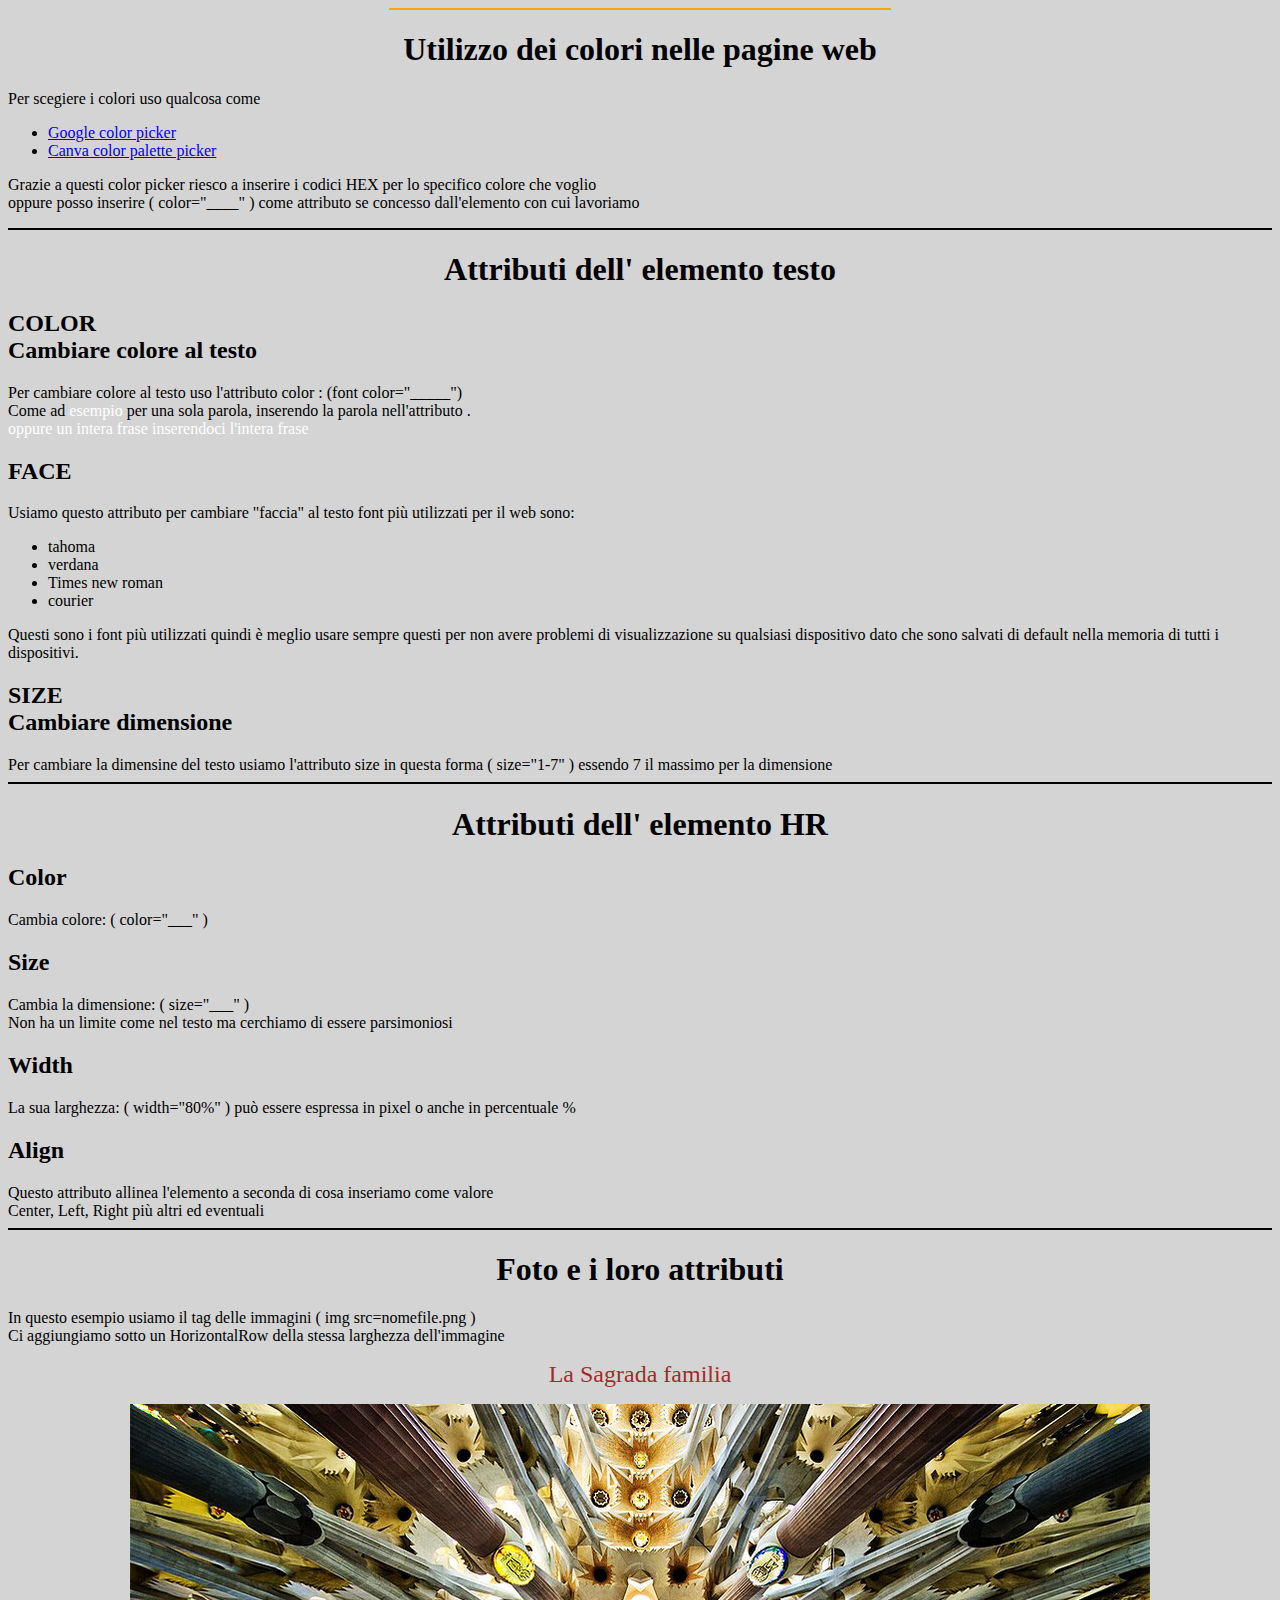
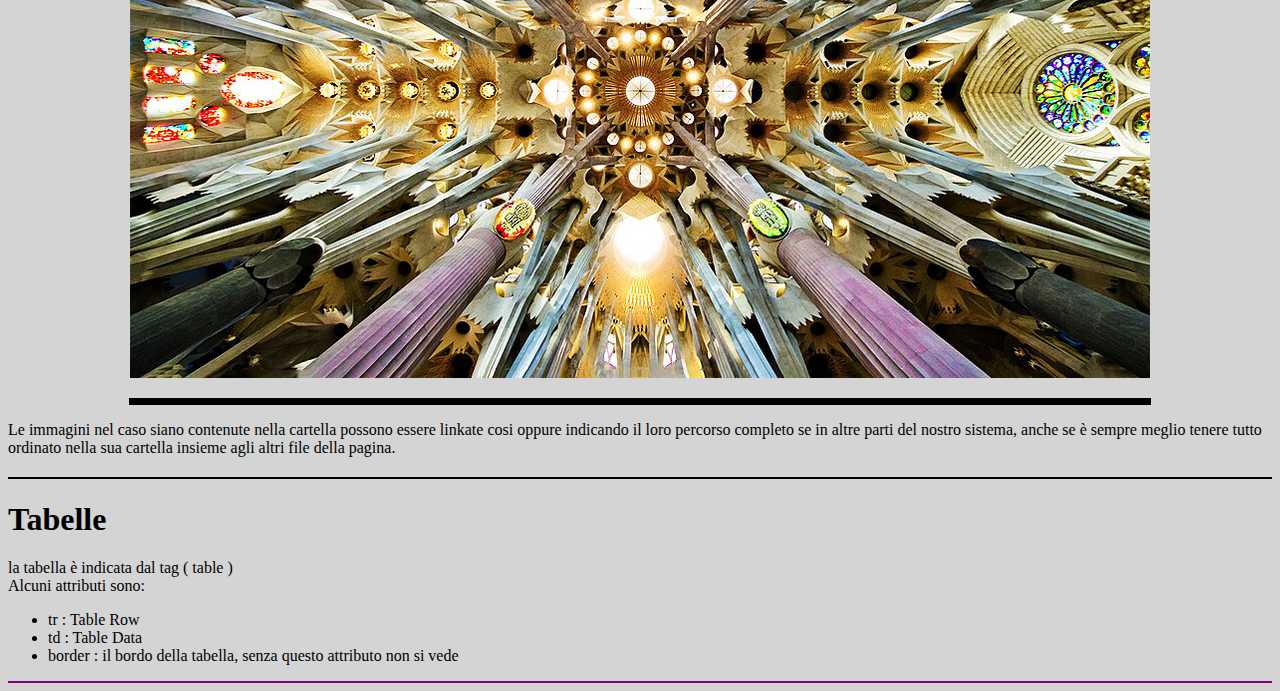
<file: html/Giochiamo con i colori/index.html>
<!doctype HTML>

<html>

<head> <title> giochiamo con i colori</title>

 </head>

<hr width=500 color="orange"> </hr>

<body bgcolor="d4d4d4">

<h1 align="center"> Utilizzo dei colori nelle pagine web</h1>

<p> 
Per scegiere i colori uso qualcosa come
<ul>
<li>  <a href=https://t.ly/sq9bA>Google color picker </a> </li>
<li> <a href=https://shorturl.at/agiTY/>Canva color palette picker </a> </li>
</ul>

Grazie a questi color picker riesco a inserire i codici HEX per lo specifico colore che voglio <br>
oppure posso inserire ( color="____" ) come attributo se concesso dall'elemento con cui lavoriamo
</p>
<hr  color="black"> </hr>

<h1 align="center" >Attributi dell' elemento testo </h1>

<h2> COLOR <br> Cambiare colore al testo  </h2>

<p> Per cambiare colore al testo uso l'attributo color : (font color="_____") 
<br>
Come ad <font color="white"> esempio </font> per una sola parola, inserendo la parola nell'attributo . <br>
<font color="white"> oppure un intera frase inserendoci l'intera frase </font>
</p>

<h2> FACE </h2>

<p> Usiamo questo attributo per cambiare "faccia" al testo font più utilizzati per il web sono:
<ul>
<li>tahoma</li>
<li>verdana</li>
<li>Times new roman</li>
<li>courier</li>
</ul>
Questi sono i font più utilizzati quindi è meglio usare sempre questi
per non avere problemi di visualizzazione su qualsiasi dispositivo dato che sono 
salvati di default nella memoria di tutti i dispositivi.
</p>

<h2> SIZE <br> Cambiare dimensione  </h2>

Per cambiare la dimensine del testo usiamo l'attributo size in questa forma ( size="1-7" ) essendo 7 il massimo per la dimensione 

<hr  color="black"> </hr>

<h1 align="center"> Attributi dell' elemento HR </h1>

<h2> Color </h2>

<p>
Cambia colore: ( color="___" )
</p>

<h2> Size </h2>
Cambia la dimensione: ( size="___" )
<br>
Non ha un limite come nel testo ma cerchiamo di essere parsimoniosi

<h2> Width</h2>
La sua larghezza: ( width="80%" ) può essere espressa in pixel o anche in percentuale %

<h2> Align </h2>
Questo attributo allinea l'elemento a seconda di cosa inseriamo come valore
<br>
Center, Left, Right più altri ed eventuali

<hr  color="black"> </hr>

<h1 align=center> Foto e i loro attributi </h1>

<p> In questo esempio usiamo il tag
 delle immagini ( img src=nomefile.png )
<br> Ci aggiungiamo sotto un HorizontalRow della stessa larghezza dell'immagine </p>
<p align=center > <font color=brown size=5 > La Sagrada familia </font> </p>
<p align="center">   <img src=sagrada.jpg title="sagrada familia" alt="sagrada familia"></p>
<hr width=1020 size=7 color=black ></hr>

<p>
Le immagini nel caso siano contenute nella cartella possono essere linkate cosi oppure indicando il loro percorso completo se in altre parti del nostro sistema, anche se è sempre meglio tenere tutto ordinato nella sua cartella insieme agli altri file della pagina. </p>

<h2> 
</h2>

<hr  color="black"> </hr>

<h1>Tabelle</h1>

<p>
la tabella è indicata dal tag ( table ) <br>
Alcuni attributi sono:
<ul>
<li> tr : Table Row </li>
<li> td : Table Data </li>
<li> border : il bordo della tabella, senza questo attributo non si vede </li>
</ul>
</p>


</body>
<hr color="purple"> </hr>
</html>
</file>
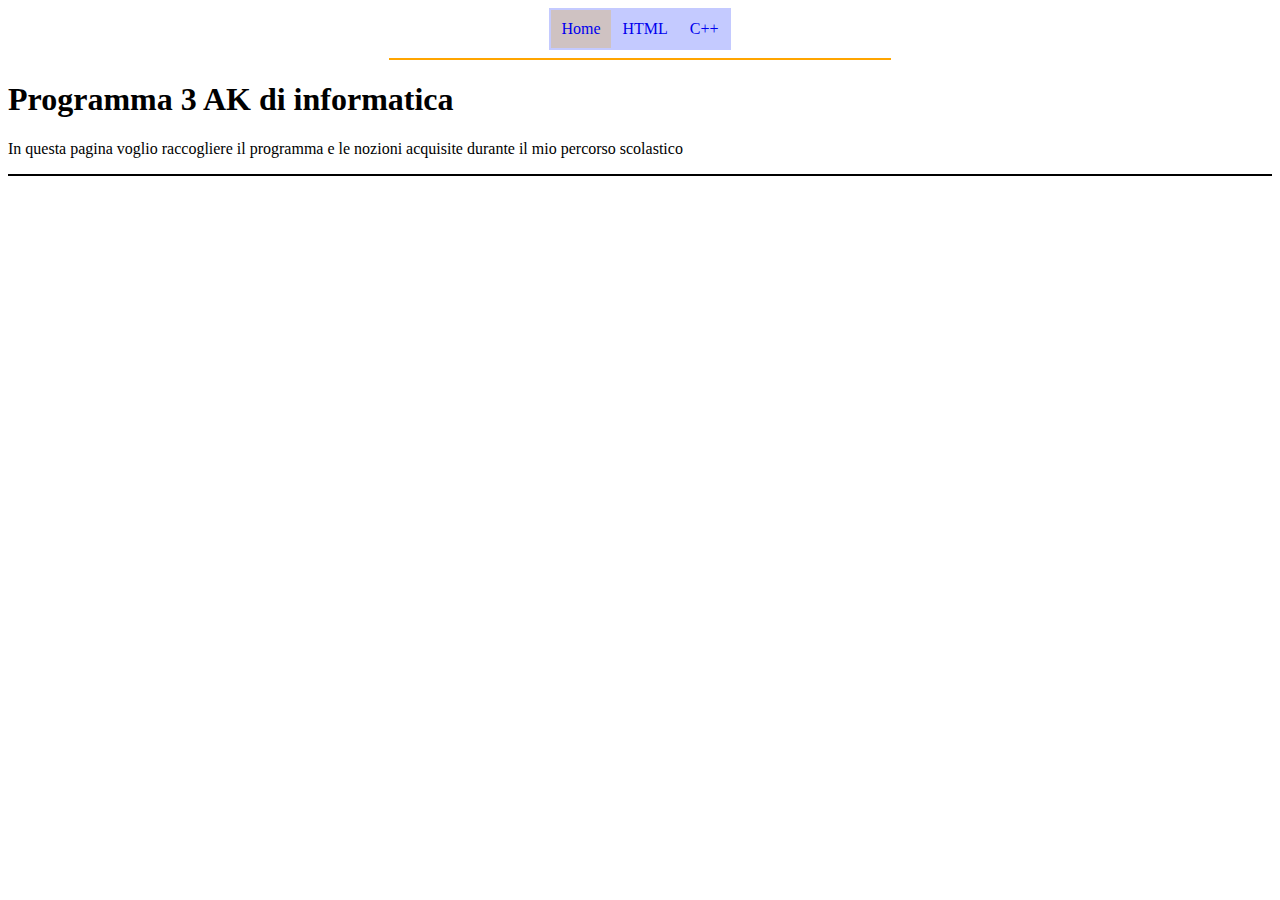
<file: html/Pagg/index.html>
﻿<!DOCTYPE html>

<html lang="en" xmlns="http://www.w3.org/1999/xhtml">
<head>
    <meta charset="utf-8" />
    <title></title>
    <link rel="stlesheet" href="StyleSheet1.css" />
    <table align="center" bgcolor="#c4caff" cellpadding="10">

        <tr>
            <td bgcolor="#cfc2c2"> <a href="index.html" style="text-decoration:none">Home</a> </td>
            <td> <a style="text-decoration:none" href="html.html">HTML</a> </td>
            <td> <a style="text-decoration:none" href="cpp.html">C++</a> </td>
        </tr>
    </table>
</head>
<hr width=500 color="orange"> </hr>

<body>

    <h1> Programma 3 AK di informatica  </h1>
    <p> In questa pagina voglio raccogliere il programma e le nozioni acquisite durante il mio percorso scolastico </p>

    <hr color="black"> </hr>

</body>
</html>
</file>
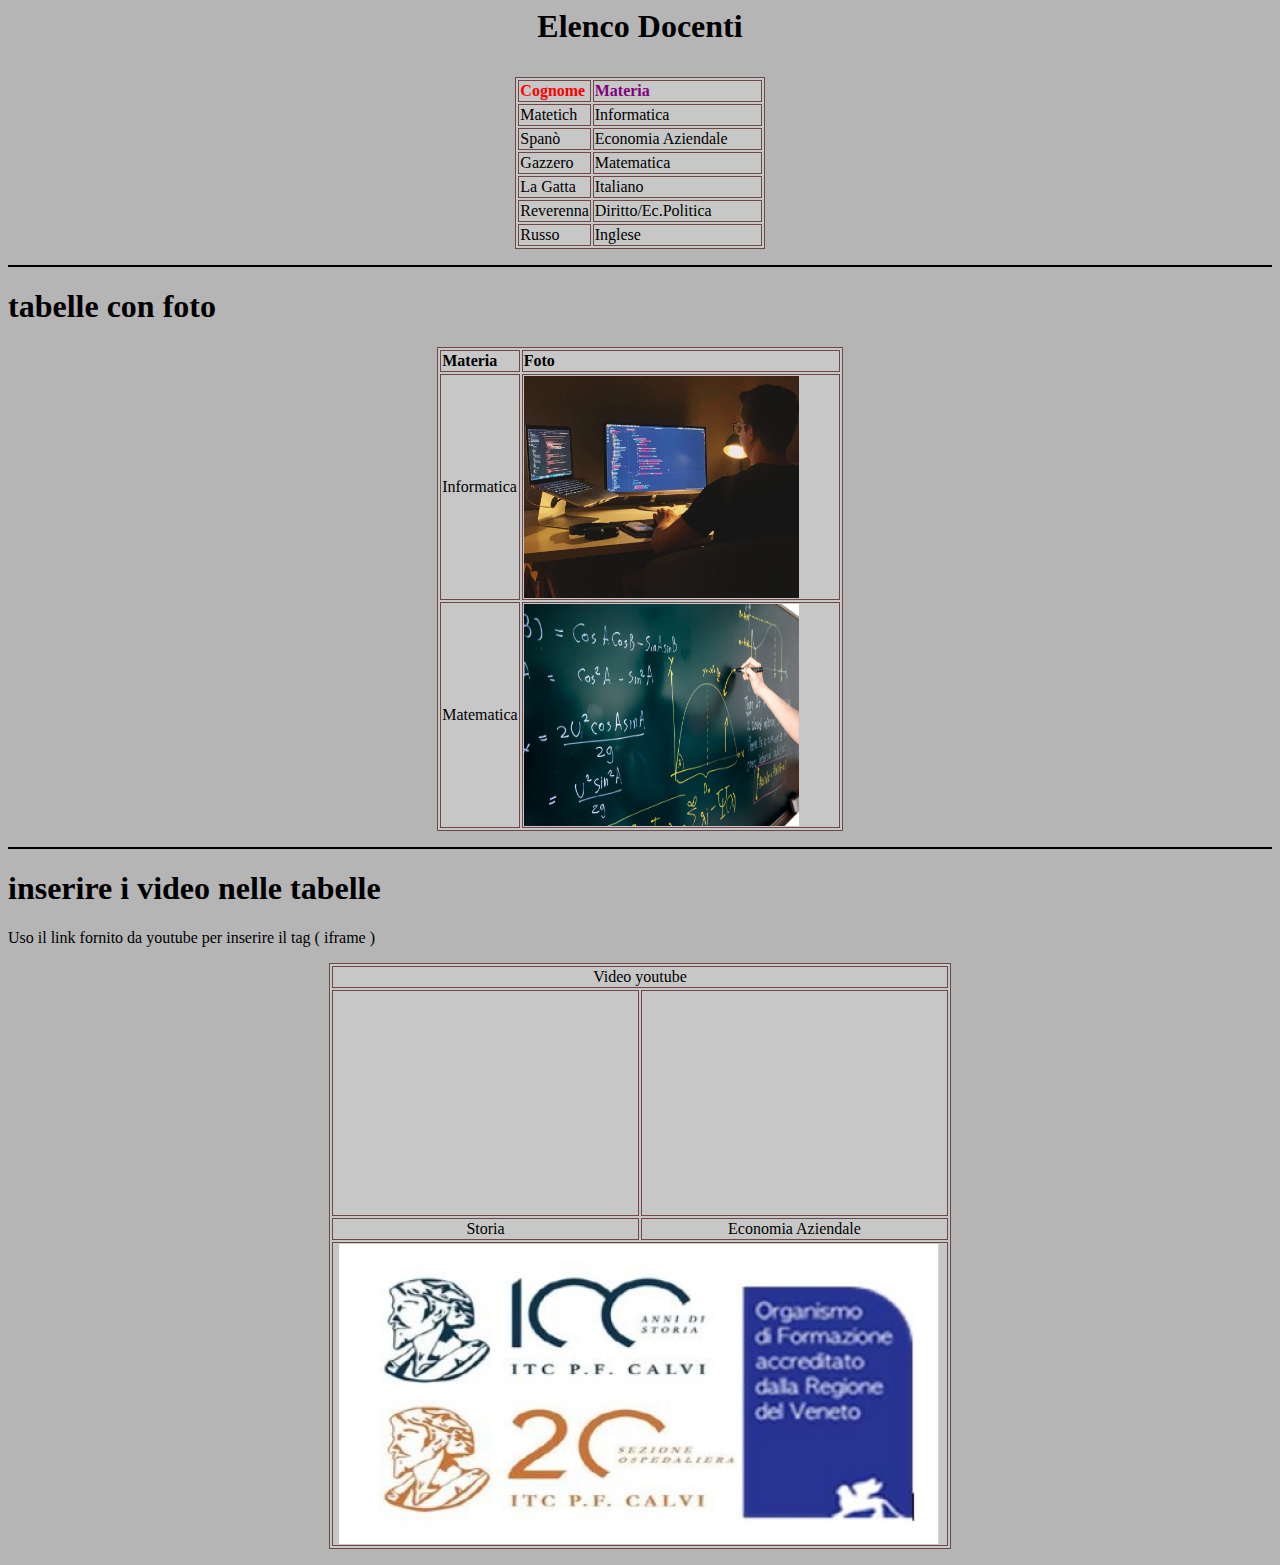
<file: html/tabelle/index.html>
<html>

<head> 
<title> tabella in html </title>
</head>

<body bgcolor="#b5b5b5" > 

<h1 align="center"> <p> Elenco Docenti </p> </h1>

<p align="center">
<table bgcolor="#c7c7c7" border="1" bordercolor="#6e4747">

<tr> 
<td  > <b> <font color="red"> Cognome </b> </td><td width=70% >
 <b> <font color="purple"> Materia </font> </b> </td>
</tr>

<tr> 
<td> Matetich</td><td> Informatica</td>
</tr>

<tr> 
<td> Spanò </td><td> Economia Aziendale </td>
</tr>

<tr> 
<td> Gazzero </td><td> Matematica </td>
</tr>

<tr> 
<td> La Gatta </td><td> Italiano </td>
</tr>

<tr> 
<td> Reverenna </td><td> Diritto/Ec.Politica </td>
</tr>

<tr> 
<td> Russo </td><td> Inglese </td>
</tr>


</table >
</p>
<hr color=black ></hr>
<h1> tabelle con foto </h1>

<p align=center >
<table  bgcolor="#c7c7c7" border="1" bordercolor="#6e4747">

<tr>
<td width=20% > <b> Materia </b> </td><td width=80% > <b> Foto </b> </td>
</tr>

<tr>
<td> Informatica </td><td> <img width=275 height=222 src=coding.jpg> </img> </td>
</tr>

<tr>
<td> Matematica </td><td> <img width=275 height=222 src=math.png></img> </td>
</tr>


</table>
</p>

<hr color=black></hr>

<h1> inserire i video nelle tabelle </h1>
<p>Uso il link fornito da youtube per inserire il tag ( iframe ) </p<>
<p align=center >
<table  bgcolor="#c7c7c7" border="1" bordercolor="#6e4747">

<tr>
<td colspan="3" align="center" > Video youtube </td>
</tr>


<tr>
<td> <iframe width="275" 
height="222" 
src="https://www.youtube.com/embed/HppukRMCLo4?si=_0Zd3pp4xJxf3fju" 
title="YouTube video player" frameborder="0" 
allow="accelerometer; 
autoplay; clipboard-write; 
encrypted-media; gyroscope;
 picture-in-picture; 
web-share" 
referrerpolicy="strict-origin-when-cross-origin" 
allowfullscreen></iframe> </td><td> <iframe width="275" 
height="222" 
src="https://www.youtube.com/embed/aaxNEy_c6WI?si=vukQTwpjEKTbyFyF" 
title="YouTube video player" frameborder="0" 
allow="accelerometer; 
autoplay; clipboard-write;
 encrypted-media; gyroscope;
 picture-in-picture;
 web-share" 
referrerpolicy="strict-origin-when-cross-origin" 
allowfullscreen></iframe> </td>
</tr>

<tr>
<td align=center > Storia </td><td align=center> Economia Aziendale </td>
</tr>

<tr>
<td colspan="3" align="center" > <a target="blank" href="https://www.calvipd.edu.it/"> <img href="https://www.calvipd.edu.it/" src=logo.png></img> </a> </td>
</tr>


</table>

</p>
</body>


</html>
</file>
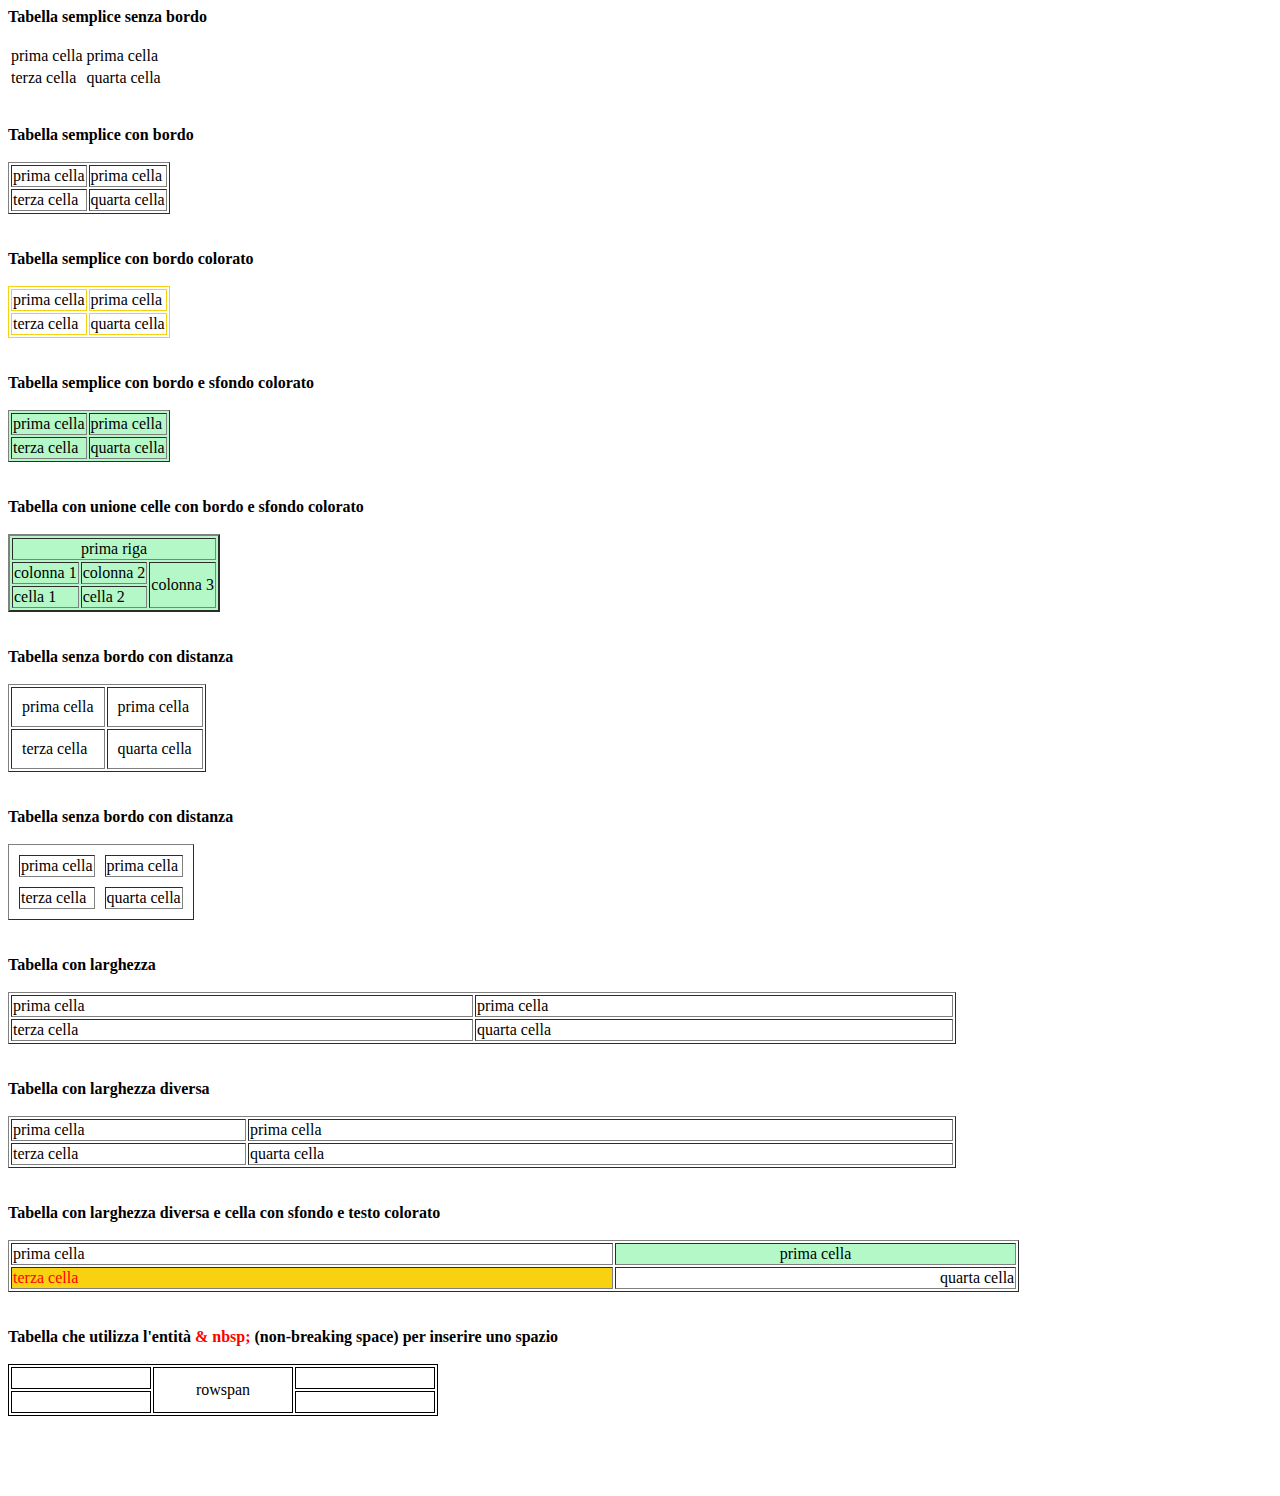
<file: html/tabelle con attributi/tabelle-con-attributi.html>
<html>
<head>
<title>Tabelle e attributi</title></head>
<body>

<b>Tabella semplice senza bordo</b><br><br>
<table>
<tr>
<td>prima cella</td><td>prima cella</td>
</tr>
<tr>
<td>terza cella</td><td>quarta cella</td>
</tr>
</table>

<br><br>

<b>Tabella semplice con bordo</b><br><br>
<table border="1">
<tr>
<td>prima cella</td><td>prima cella</td>
</tr>
<tr>
<td>terza cella</td><td>quarta cella</td>
</tr>
</table>
<br><br>

<b>Tabella semplice con bordo colorato</b><br><br>
<table border="1" bordercolor="#F8D210">
<tr>
<td>prima cella</td><td>prima cella</td>
</tr>
<tr>
<td>terza cella</td><td>quarta cella</td>
</tr>
</table>
<br><br>

<b>Tabella semplice con bordo e sfondo colorato</b><br><br>
<table border="1" bgcolor="#B4F8C8">
<tr>
<td>prima cella</td><td>prima cella</td>
</tr>
<tr>
<td>terza cella</td><td>quarta cella</td>
</tr>
</table>

<br><br>

<b>Tabella con unione celle con bordo e sfondo colorato</b><br><br>
<table border="2" bgcolor="#B4F8C8">
<tr>
<td colspan="3" align="center">prima riga</td>
</tr>
<tr>
<td>colonna 1</td><td>colonna 2</td>
<td rowspan="2">colonna 3</td>
</tr>
<tr>
<td>cella 1</td>
<td>cella 2</td>
</tr>
</table>

<br><br>

<b>Tabella senza bordo con distanza</b><br><br>
<table border="1" cellpadding="10">
<tr>
<td>prima cella</td><td>prima cella</td>
</tr>
<tr>
<td>terza cella</td><td>quarta cella</td>
</tr>
</table>

<br><br>

<b>Tabella senza bordo con distanza</b><br><br>
<table border="1" cellspacing="10">
<tr>
<td>prima cella</td><td>prima cella</td>
</tr>
<tr>
<td>terza cella</td><td>quarta cella</td>
</tr>
</table>

<br><br>

<b>Tabella con larghezza</b><br><br>
<table border="1" width="75%">
<tr>
<td>prima cella</td><td>prima cella</td>
</tr>
<tr>
<td>terza cella</td><td>quarta cella</td>
</tr>
</table>

<br><br>

<b>Tabella con larghezza diversa</b><br><br>
<table border="1" width="75%">
<tr>
<td width="25%">prima cella</td><td>prima cella</td>
</tr>
<tr>
<td>terza cella</td><td>quarta cella</td>
</tr>
</table>

<br><br>

<b>Tabella con larghezza diversa e cella con sfondo e testo colorato</b><br><br>
<table border="1" width="80%">
<tr>
<td width="60%">prima cella</td><td bgcolor="#B4F8C8" align="center">prima cella</td>
</tr>
<tr>
<td bgcolor="#F8D210"><font color="red">terza cella</font></td><td align="right">quarta cella</td>
</tr>
</table>

<br><br>


<b>Tabella che utilizza l'entità <font color="red">& nbsp; </font> (non-breaking space) per inserire uno spazio</b><br><br>
<table width="430" border="1" bordercolor="#000000">
 <tr>
 <td width="30%">&nbsp;</td>
 <td width="30%" rowspan="2"  align="center" valign="middle">
 rowspan
 </td>
 <td  width="30%">&nbsp;</td>
 </tr>
 <tr>
 <td>&nbsp;</td>
 <td>&nbsp;</td>
 </tr>
</table>

<br><br><br><br>

</body>
</html>
</file>
<file: html/Pagg/StyleSheet1.css>
﻿body {
    background-color:"d4d4d4";
}

h1 {

}
</file>
